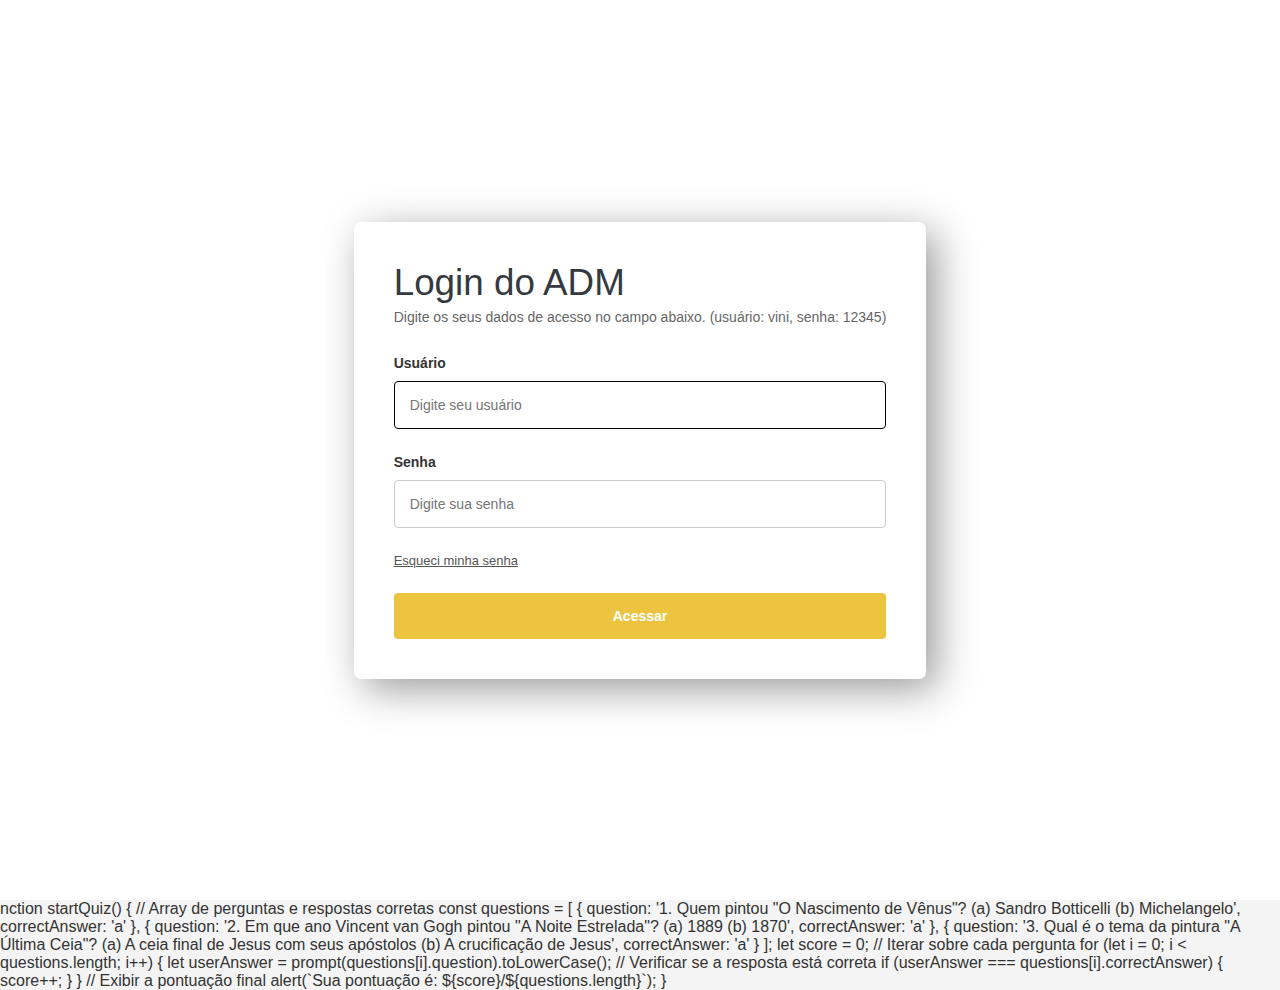
<file: index.html>
<!DOCTYPE html>
<html lang="en">
<head>
    <meta charset="UTF-8">
    <meta http-equiv="X-UA-Compatible" content="IE=edge">
    <meta name="viewport" content="width=device-width, initial-scale=1.0">
    <title>Document</title>
    <link rel="stylesheet" href="style.css">
    <script src="js.js" defer></script>
</head>
<body>
    <div class="page">
        <form method="POST" class="formLogin" onsubmit="validateLogin(event)">
            <h1>Login do ADM</h1>
            <p>Digite os seus dados de acesso no campo abaixo.
                (usuário: vini,
                senha: 12345)
            
            </p>
            <label for="user">Usuário</label>
            <input type="text" id="user" placeholder="Digite seu usuário" required autofocus />
            <label for="password">Senha</label>
            <input type="password" id="password" placeholder="Digite sua senha" required />
            <a href="https://www.google.com/url?sa=i&url=https%3A%2F%2Fmakeameme.org%2Fmeme%2Faquela-cara-de-80b34c372f&psig=AOvVaw3SFmpmkqInvVn9xQWU5g-I&ust=1727371331568000&source=images&cd=vfe&opi=89978449&ved=0CBQQjRxqFwoTCNCYvu3N3ogDFQAAAAAdAAAAABAE">Esqueci minha senha</a>
            <input type="submit" value="Acessar" class="btn" />
        </form>
    </div>
</body>
nction startQuiz() {
    // Array de perguntas e respostas corretas
    const questions = [
        {
            question: '1. Quem pintou "O Nascimento de Vênus"? (a) Sandro Botticelli (b) Michelangelo',
            correctAnswer: 'a'
        },
        {
            question: '2. Em que ano Vincent van Gogh pintou "A Noite Estrelada"? (a) 1889 (b) 1870',
            correctAnswer: 'a'
        },
        {
            question: '3. Qual é o tema da pintura "A Última Ceia"? (a) A ceia final de Jesus com seus apóstolos (b) A crucificação de Jesus',
            correctAnswer: 'a'
        }
    ];

    let score = 0;

    // Iterar sobre cada pergunta
    for (let i = 0; i < questions.length; i++) {
        let userAnswer = prompt(questions[i].question).toLowerCase();

        // Verificar se a resposta está correta
        if (userAnswer === questions[i].correctAnswer) {
            score++;
        }
    }

    // Exibir a pontuação final
    alert(`Sua pontuação é: ${score}/${questions.length}`);
}

</html>
</file>
<file: style.css>
body {
    font-family: 'Inter', sans-serif;
    margin: 0;
    padding: 0;
    color: #023047;
}

.page {
    display: flex;
    flex-direction: column;
    align-items: center;
    justify-content: center;
    width: 100%;
    height: 100vh;
    background-color: #ffffff;
}

.formLogin {
    display: flex;
    flex-direction: column;
    background-color: #fff;
    border-radius: 7px;
    padding: 40px;
    box-shadow: 10px 10px 40px rgba(0, 0, 0, 0.4);
    gap: 5px;
}

.formLogin h1 {
    padding: 0;
    margin: 0;
    font-weight: 500;
    font-size: 2.3em;
}

.formLogin p {
    display: inline-block;
    font-size: 14px;
    color: #666;
    margin-bottom: 25px;
}

.formLogin input {
    padding: 15px;
    font-size: 14px;
    border: 1px solid #ccc;
    margin-bottom: 20px;
    margin-top: 5px;
    border-radius: 4px;
    transition: all linear 160ms;
    outline: none;
}

.formLogin input:focus {
    border: 1px solid #000000;
}

.formLogin label {
    font-size: 14px;
    font-weight: 600;
}

.formLogin a {
    display: inline-block;
    margin-bottom: 20px;
    font-size: 13px;
    color: #555;
    transition: all linear 160ms;
}

.formLogin a:hover {
    color: #ffc813;
}

.btn {
    background-color: #ECC440;
    color: #fff;
    font-size: 14px;
    font-weight: 600;
    border: none !important;
    transition: all linear 160ms;
    cursor: pointer;
    margin: 0 !important;
}

.btn:hover {
    transform: scale(1.05);
    background-color: #ffc813;
}

/* Import Google Font */
@import url('https://fonts.googleapis.com/css2?family=Poppins:wght@300;400;600&display=swap');

* {
    margin: 0;
    padding: 0;
    box-sizing: border-box;
}

body {
    font-family: 'Poppins', sans-serif;
    background-color: #f4f4f4;
    color: #333;
    overflow-x: hidden;
}

header {
    background-color: #000;
    padding: 20px;
    color: #fff;
    position: fixed;
    width: 100%;
    top: 0;
    z-index: 1000;
}

.navbar {
    display: flex;
    justify-content: space-between;
    align-items: center;
}

.logo {
    font-size: 1.8em;
    font-weight: 600;
    color: #ffc700;
}

.logo span {
    color: #fff;
}

.nav-links {
    list-style: none;
    display: flex;
    gap: 20px;
}

.nav-links li a {
    color: #fff;
    text-decoration: none;
    font-size: 1.1em;
    transition: color 0.3s ease;
}

.nav-links li a:hover {
    color: #ffc700;
}

.hero {
    height: 100vh;
    background: url('https://source.unsplash.com/1600x900/?museum') no-repeat center center/cover;
    display: flex;
    align-items: center;
    justify-content: center;
    text-align: center;
    color: #fff;
    margin-top: 80px;
}

.hero h2 {
    font-size: 3.5em;
    font-weight: 600;
}

.hero p {
    font-size: 1.2em;
    margin: 20px 0;
}

.btn-hero {
    padding: 10px 20px;
    background-color: #ffc700;
    color: #000;
    border: none;
    font-size: 1.2em;
    font-weight: 600;
    cursor: pointer;
    transition: transform 0.3s ease;
}

.btn-hero:hover {
    transform: scale(1.1);
}

.about-section, .visit-section, .gallery-section {
    padding: 60px 100px;
    text-align: center;
    background-color: #fff;
    margin-top: 40px;
}

.about-section h2, .gallery-section h2, .visit-section h2 {
    font-size: 2.5em;
    margin-bottom: 20px;
    color: #333;
}

.about-section p, .visit-section p {
    font-size: 1.2em;
    color: #666;
}

.grid-container {
    display: grid;
    grid-template-columns: repeat(auto-fit, minmax(300px, 1fr));
    gap: 20px;
}

.grid-item img {
    width: 100%;
    border-radius: 10px;
    transition: transform 0.3s ease;
}

.grid-item img:hover {
    transform: scale(1.05);
}

.btn-visit {
    padding: 10px 20px;
    background-color: #333;
    color: #fff;
    border: none;
    font-size: 1.2em;
    cursor: pointer;
    transition: background-color 0.3s ease;
}

.btn-visit:hover {
    background-color: #000;
}

.footer {
    background-color: #000;
    padding: 40px 0;
    color: #fff;
    text-align: center;
}

.footer h2 {
    margin-bottom: 20px;
}

.footer p {
    font-size: 1.1em;
}

.social-links {
    list-style: none;
    display: flex;
    justify-content: center;
    gap: 15px;
    margin-top: 20px;
}

.social-links li a {
    display: block;
}

.social-links img {
    width: 40px;
    transition: transform 0.3s ease;
}

.social-links img:hover {
    transform: scale(1.1);
}
ody {
    background-color: #f8f9fa;
    font-family: 'Arial', sans-serif;
}

h1 {
    color: #343a40;
}

#quizForm {
    background-color: white;
    border-radius: 10px;
    padding: 20px;
    box-shadow: 0 0 15px rgba(0, 0, 0, 0.1);
}

button {
    width: 100%;
}

#result {
    font-size: 1.5em;
    color: #28a745;
    font-weight: bold;
}
#exitBtn {
    color: white;
    border: 2px solid #ffc107;
    background-color: transparent;
    transition: all 0.3s ease-in-out;
    font-weight: bold;
    margin-left: 10px;
}

#exitBtn:hover {
    background-color: #ffc107;
    color: black;
    border-color: #ffc107;}
</file>
